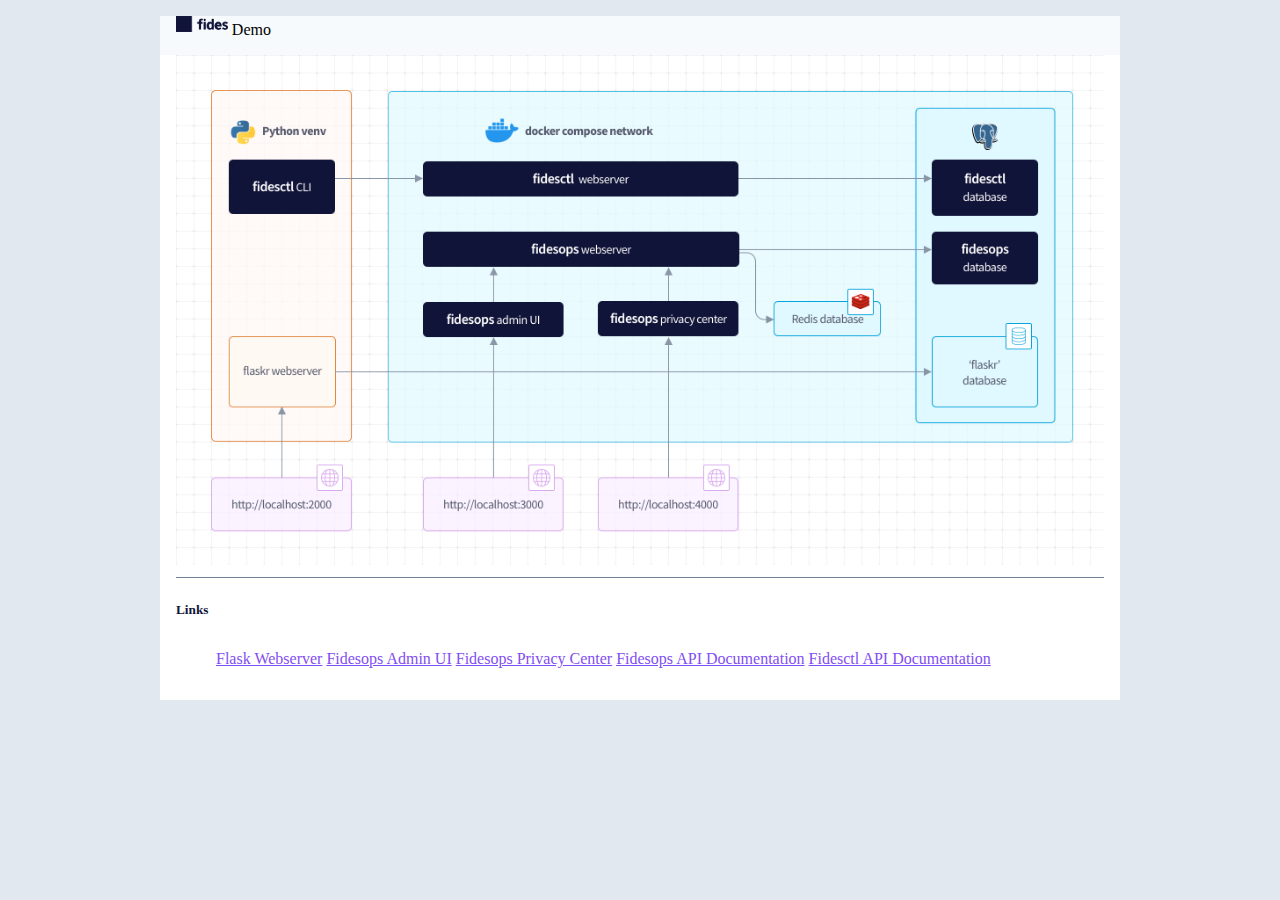
<file: demo.html>
<!doctype html>

<head>
    <title>Fides Demo</title>
    <link href="https://cdn.jsdelivr.net/npm/bootstrap@5.1.3/dist/css/bootstrap.min.css" rel="stylesheet" integrity="sha384-1BmE4kWBq78iYhFldvKuhfTAU6auU8tT94WrHftjDbrCEXSU1oBoqyl2QvZ6jIW3" crossorigin="anonymous">
    <link rel="stylesheet" href="flaskr/static/style.css">
</head>

<body class="shadow-sm">
    <nav class="navbar">
        <div class="navbar-brand">
            <img class="d-inline-block" src="flaskr/static/fides_logo_primary.png" /> Demo
        </div>
    </nav>
    <section class="content">
        <svg version="1.1" xmlns="http://www.w3.org/2000/svg" xmlns:xlink="http://www.w3.org/1999/xlink" viewBox="0 0 2112 1160">
            <image width="2112" height="1160" xlink:href="fidesdemo.png"></image>
            <a xlink:href="http://localhost:2000" target="_blank">
              <rect x="81" y="961" fill="#fff" opacity="0" width="319" height="123"></rect>
            </a>
            <a xlink:href="http://localhost:3000" target="_blank">
              <rect x="562" y="961" fill="#fff" opacity="0" width="320" height="123"></rect>
            </a>
            <a xlink:href="http://localhost:4000" target="_blank">
              <rect x="961" y="961" fill="#fff" opacity="0" width="319" height="123"></rect>
            </a>
            <a xlink:href="http://localhost:9090/docs" target="_blank">
              <rect x="562" y="242" fill="#fff" opacity="0" width="720" height="80"></rect>
            </a>
            <a xlink:href="http://localhost:9090/docs" target="_blank">
              <rect x="562" y="402" fill="#fff" opacity="0" width="720" height="80"></rect>
            </a>
            <a xlink:href="http://localhost:3000" target="_blank">
              <rect x="562" y="562" fill="#fff" opacity="0" width="320" height="80"></rect>
            </a>
            <a xlink:href="http://localhost:4000" target="_blank">
              <rect x="960" y="560" fill="#fff" opacity="0" width="320" height="80"></rect>
            </a>
          </svg>
        <hr/>
        <header>
            <h5>Links</h5>
        </header>
        <ul class="list-group">
            <a class="list-group-item list-group-item-action" href="http://localhost:2000" target="_blank">Flask Webserver</a>
            <a class="list-group-item list-group-item-action" href="http://localhost:3000" target="_blank">Fidesops Admin UI</a>
            <a class="list-group-item list-group-item-action" href="http://localhost:4000" target="_blank">Fidesops Privacy Center</a>
            <a class="list-group-item list-group-item-action" href="http://localhost:8081/docs" target="_blank">Fidesops API Documentation</a>
            <a class="list-group-item list-group-item-action" href="http://localhost:9090/docs" target="_blank">Fidesctl API Documentation</a>
        </ul>
    </section>
</body>
</file>
<file: flaskr/static/style.css>
html {
    background: #e2e8f0;
    padding: 1rem;
}

body {
    max-width: 960px;
    margin: 0 auto;
    background: white;
}

h1,
h3,
h5 {
    color: #111439;
    margin: 1rem 0;
}

a {
    color: #824ef2;
}

hr {
    background-color: transparent;
    border: none;
    border-top: 1px solid #718096;
}

nav {
    background: #f7fafc;
    display: flex;
    align-items: center;
    padding: 0 1rem 1rem;
}

nav img {
    max-height: 1em;
    margin-bottom: 3px;
}

nav h5 {
    flex: auto;
    margin: 0;
}

nav ul {
    display: flex;
    list-style: none;
    margin: 0;
    padding: 0;
}

nav ul li a,
nav ul li span,
header .action {
    display: block;
    padding: 0.5rem;
}

.content {
    padding: 0 1rem 1rem;
}

article>header,
.content>header {
    display: flex;
    align-items: center;
}

.content>header h3 {
    flex: auto;
    margin: 1rem 0;
}

.flash {
    margin: 1em 0;
    padding: 1em;
    background: #cae6f6;
    border: 1px solid #377ba8;
}

.product>header>div:first-of-type {
    flex: auto;
}

.product .about {
    font-size: 0.9em;
    color: #718096;
    font-style: italic;
    margin-bottom: 1em;
}

.product .body {
    white-space: pre-line;
}

.content textarea {
    min-height: 12em;
    resize: vertical;
}

form .form-control {
    margin-bottom: 0.5rem;
}

form .btn {
    margin-top: 0.5rem;
}

.btn-primary {
    background-color: #111439;
    border-color: #111439;
}

.btn-primary:hover {
    background-color: #464b83;
    border-color: #464b83;
}
</file>
